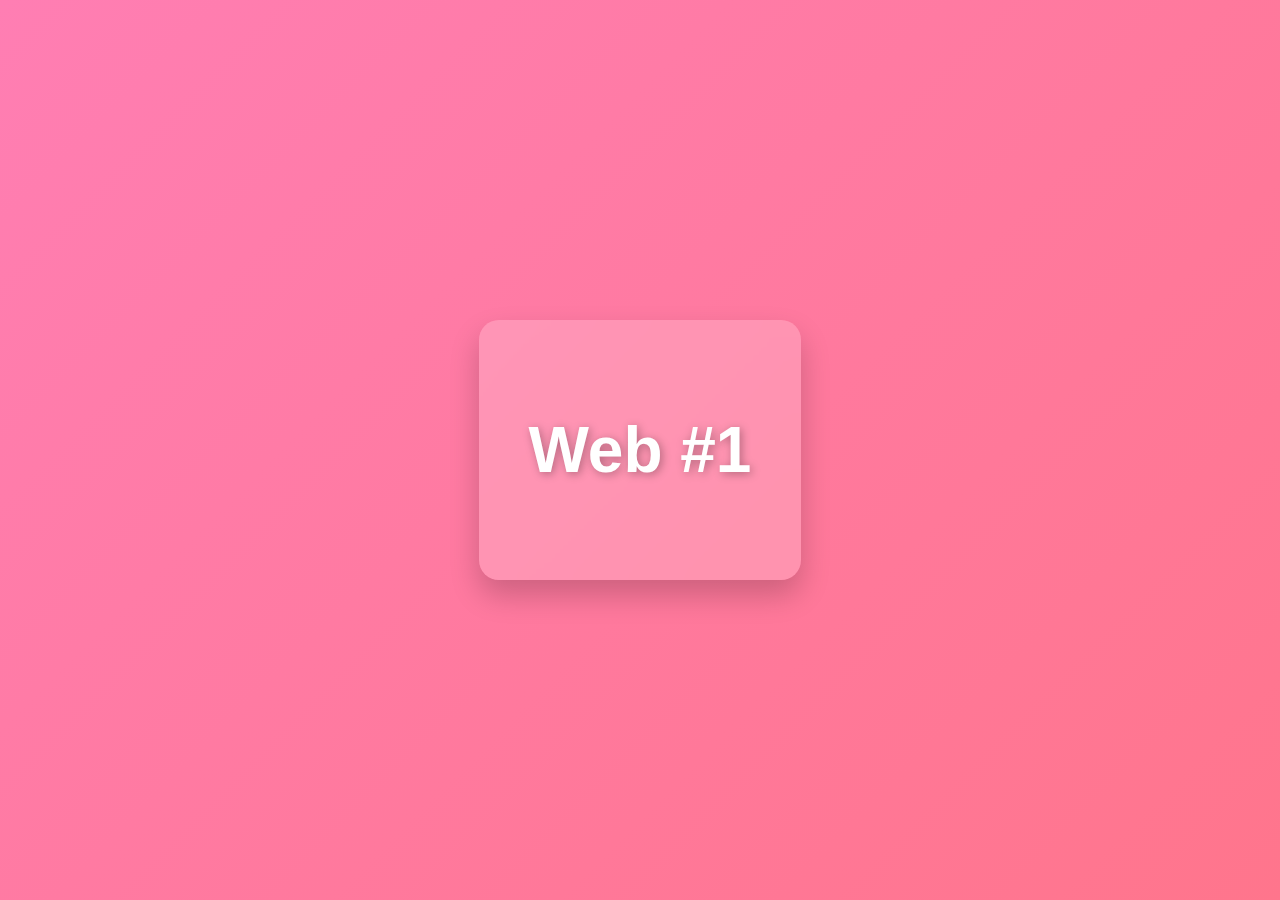
<file: web#1/index.html>
<!DOCTYPE html>
<html lang="es">
<head>
    <meta charset="UTF-8">
    <meta name="viewport" content="width=device-width, initial-scale=1.0">
    <title>Página Hermosa</title>
    <link rel="stylesheet" href="styles.css">
</head>
<body>
    <div class="container">
        <h1>Web #1</h1>
    </div>
</body>
</html>
</file>
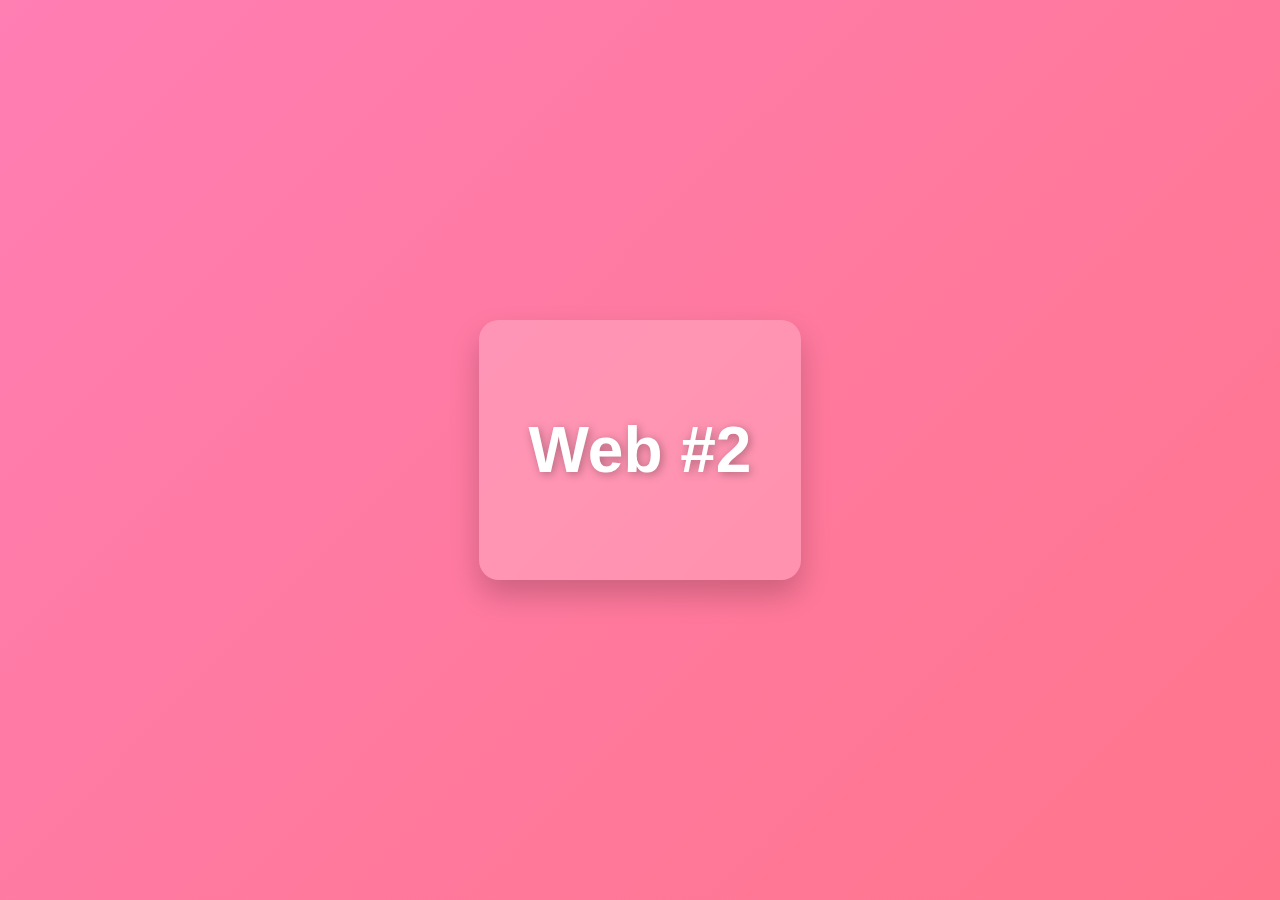
<file: web#2/index.html>
<!DOCTYPE html>
<html lang="es">
<head>
    <meta charset="UTF-8">
    <meta name="viewport" content="width=device-width, initial-scale=1.0">
    <title>Página Hermosa</title>
    <link rel="stylesheet" href="styles.css">
</head>
<body>
    <div class="container">
        <h1>Web #2</h1>
    </div>
</body>
</html>
</file>
<file: web#1/styles.css>
body {
    margin: 0;
    padding: 0;
    display: flex;
    align-items: center;
    justify-content: center;
    height: 100vh;
    background: linear-gradient(135deg, #ff7eb3, #ff758c);
    font-family: 'Arial', sans-serif;
}

.container {
    text-align: center;
    padding: 50px;
    background: rgba(255, 255, 255, 0.2);
    border-radius: 20px;
    box-shadow: 0 15px 30px rgba(0, 0, 0, 0.2);
    backdrop-filter: blur(10px);
}

h1 {
    font-size: 4rem;
    color: #fff;
    text-shadow: 2px 2px 10px rgba(0, 0, 0, 0.3);
}
</file>
<file: web#2/styles.css>
body {
    margin: 0;
    padding: 0;
    display: flex;
    align-items: center;
    justify-content: center;
    height: 100vh;
    background: linear-gradient(135deg, #ff7eb3, #ff758c);
    font-family: 'Arial', sans-serif;
}

.container {
    text-align: center;
    padding: 50px;
    background: rgba(255, 255, 255, 0.2);
    border-radius: 20px;
    box-shadow: 0 15px 30px rgba(0, 0, 0, 0.2);
    backdrop-filter: blur(10px);
}

h1 {
    font-size: 4rem;
    color: #fff;
    text-shadow: 2px 2px 10px rgba(0, 0, 0, 0.3);
}
</file>
